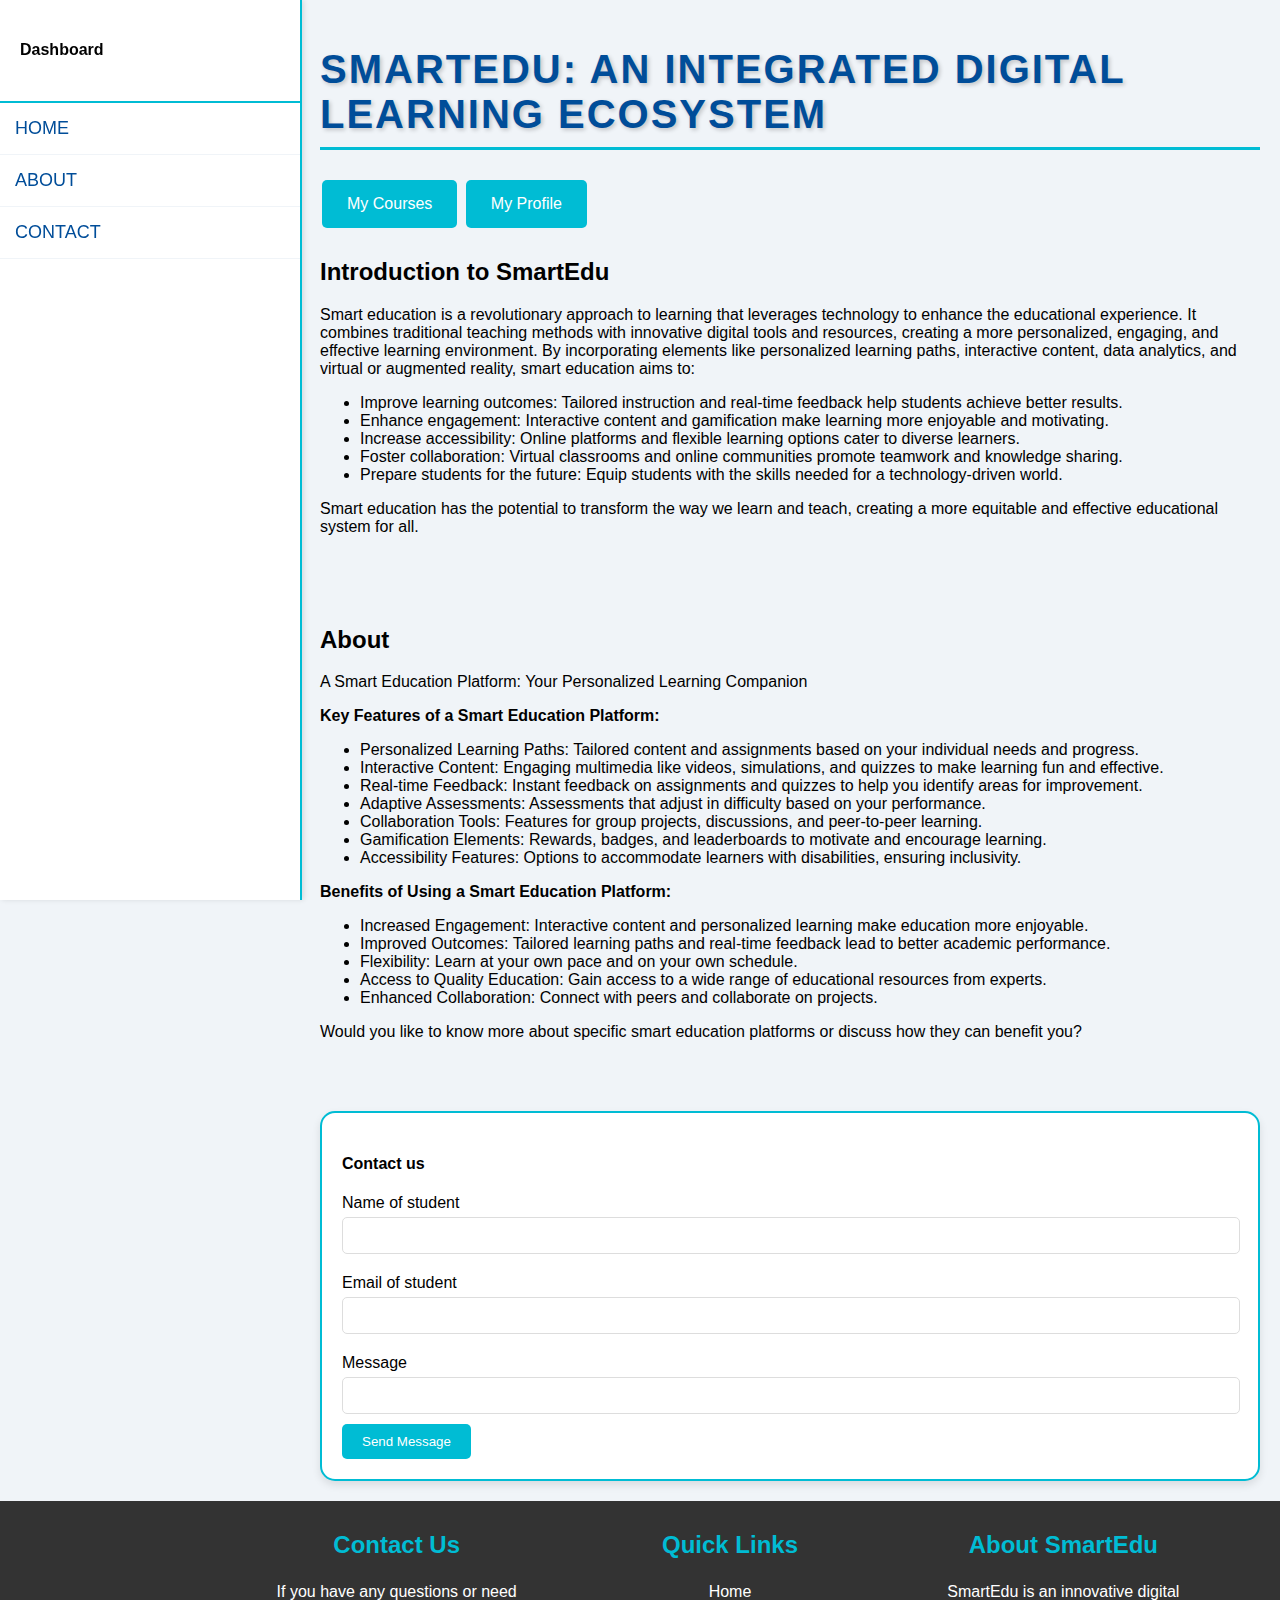
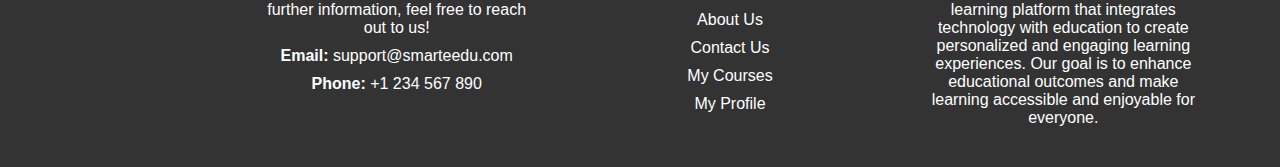
<file: home/index.html>
<!DOCTYPE html>
<html lang="en">
<head>
    <meta charset="UTF-8">
    <meta name="viewport" content="width=device-width, initial-scale=1.0">
    <title>Smart Education</title>
    <style>
        /* Global Styles */
        body {
            background-color: #f0f4f8;
            font-family: 'Arial', sans-serif;
            margin: 0;
            padding: 0;
        }

        .container {
            max-width: 1600px;
            margin: auto;
            padding: 20px;
        }

        /* Sidebar Styles */
        .sidebar {
            width: 300px;
            height: 100%;
            background-color: #ffffff;
            position: fixed;
            left: 0;
            top: 0;
            overflow: auto;
            border-right: 2px solid #00bcd4;
            box-shadow: 2px 0 5px rgba(0, 0, 0, 0.1);
        }

        .sidebar .header {
            padding: 20px;
            border-bottom: 2px solid #00bcd4;
        }

        .sidebar a {
            display: block;
            padding: 15px;
            color: #004d99;
            text-decoration: none;
            font-size: 18px;
            border-bottom: 1px solid #f0f4f8;
        }

        .sidebar a:hover {
            background-color: #00bcd4;
            color: #ffffff;
        }

        .sidebar .social-icons {
            display: flex;
            justify-content: center;
            padding: 10px;
        }

        .sidebar .social-icons i {
            margin: 0 10px;
            color: #004d99;
            transition: color 0.3s;
        }

        .sidebar .social-icons i:hover {
            color: #00bcd4;
        }

        /* Main Content Styles */
        .main-content {
            margin-left: 300px;
            padding: 20px;
        }

        .main-content h1 {
            font-size: 2.5em;
            color: #004d99;
            margin-bottom: 20px;
            text-shadow: 2px 2px 4px rgba(0, 0, 0, 0.2);
            font-weight: bold;
            text-transform: uppercase;
            letter-spacing: 2px;
            border-bottom: 3px solid #00bcd4;
            padding-bottom: 10px;
            display: inline-block;
        }

        .button {
            background-color: #00bcd4;
            color: #ffffff;
            border: none;
            padding: 15px 25px;
            text-align: center;
            text-decoration: none;
            display: inline-block;
            font-size: 16px;
            margin: 10px 2px;
            cursor: pointer;
            border-radius: 5px;
            transition: background-color 0.3s;
        }

        .button:hover {
            background-color: #004d99;
        }

        /* Form Styles */
        .form-container {
            background-color: #ffffff;
            border: 2px solid #00bcd4;
            border-radius: 15px;
            padding: 20px;
            box-shadow: 0 4px 8px rgba(0, 0, 0, 0.1);
        }

        .form-container label {
            display: block;
            margin: 10px 0 5px;
            font-size: 16px;
        }

        .form-container input[type="text"] {
            width: calc(100% - 20px);
            padding: 10px;
            border: 1px solid #ddd;
            border-radius: 5px;
            margin-bottom: 10px;
        }

        .form-container button {
            background-color: #00bcd4;
            color: #ffffff;
            border: none;
            padding: 10px 20px;
            cursor: pointer;
            border-radius: 5px;
            transition: background-color 0.3s;
        }

        .form-container button:hover {
            background-color: #004d99;
        }

        /* Footer Styles */
     


            /* Footer Styles */
        .footer {
            background-color: #333;
            color: #ffffff;
            padding: 20px 0;
            text-align: center;
        }

        .footer .container {
            max-width: 1000px;
            margin: auto;
            padding: 0 20px;
            padding-left: 200px;;
        }

        .footer-content {
            display: flex;
            flex-wrap: wrap;
            justify-content: space-between;
            margin: 30 auto;
        }

        .footer-section {
            flex: 1;
            min-width: 200px;
            margin: 10px;
            padding: 0 15px;
        }

        .footer-section h3 {
            margin-top: 0;
            font-size: 1.5em;
            color: #00bcd4;
        }

        .footer-section p {
            margin: 10px 0;
        }

        .footer-section ul {
            list-style-type: none;
            padding: 0;
        }

        .footer-section ul li {
            margin: 10px 0;
        }

        .footer-section ul li a {
            color: #ffffff;
            text-decoration: none;
            transition: color 0.3s;
        }

        .footer-section ul li a:hover {
            color: #00bcd4;
        }
    </style>
</head>
<body>

<!-- Sidebar/menu -->
<nav class="sidebar">
    <div class="header">
        <h4><b>Dashboard</b></h4>
    </div>
    <div class="menu">
        <a href="#Dashboard">HOME</a>
        <a href="#about">ABOUT</a>
        <a href="#contact">CONTACT</a>
    </div>
    <div class="social-icons">
        <i class="fa fa-facebook-official"></i>
        <i class="fa fa-instagram"></i>
        <i class="fa fa-snapchat"></i>
        <i class="fa fa-pinterest-p"></i>
        <i class="fa fa-twitter"></i>
        <i class="fa fa-linkedin"></i>
    </div>
</nav>

<!-- Main content -->
<div id="Dashboard" class="main-content">
    <header>
        <h1><b>SmartEdu:</b> An Integrated Digital Learning Ecosystem</h1>
        <div>
            <button class="button" onclick="window.location.href='/ASOIT-BTech-Projects/mycourses'">My Courses</button>
            <button class="button" onclick="window.location.href='/ASOIT-BTech-Projects/profile'">My Profile</button>
        </div>
    </header>

    <!-- Content Sections -->
    <div>
        <h2><b>Introduction to SmartEdu</b></h2>
        <p>Smart education is a revolutionary approach to learning that leverages technology to enhance the educational experience. It combines traditional teaching methods with innovative digital tools and resources, creating a more personalized, engaging, and effective learning environment.
        By incorporating elements like personalized learning paths, interactive content, data analytics, and virtual or augmented reality, smart education aims to:
        </p>
        <ul>
            <li>Improve learning outcomes: Tailored instruction and real-time feedback help students achieve better results.</li>
            <li>Enhance engagement: Interactive content and gamification make learning more enjoyable and motivating.</li>
            <li>Increase accessibility: Online platforms and flexible learning options cater to diverse learners.</li>
            <li>Foster collaboration: Virtual classrooms and online communities promote teamwork and knowledge sharing.</li>
            <li>Prepare students for the future: Equip students with the skills needed for a technology-driven world.</li>
        </ul>
        <p>Smart education has the potential to transform the way we learn and teach, creating a more equitable and effective educational system for all.</p>
    </div>
    <br /><br /><br /> 
    <div>
        <h2 id="about"><b>About</b></h2>
        <p>A Smart Education Platform: Your Personalized Learning Companion</p>
        <p><b>Key Features of a Smart Education Platform:</b></p>
        <ul>
            <li>Personalized Learning Paths: Tailored content and assignments based on your individual needs and progress.</li>
            <li>Interactive Content: Engaging multimedia like videos, simulations, and quizzes to make learning fun and effective.</li>
            <li>Real-time Feedback: Instant feedback on assignments and quizzes to help you identify areas for improvement.</li>
            <li>Adaptive Assessments: Assessments that adjust in difficulty based on your performance.</li>
            <li>Collaboration Tools: Features for group projects, discussions, and peer-to-peer learning.</li>
            <li>Gamification Elements: Rewards, badges, and leaderboards to motivate and encourage learning.</li>
            <li>Accessibility Features: Options to accommodate learners with disabilities, ensuring inclusivity.</li>
        </ul>
        <p><b>Benefits of Using a Smart Education Platform:</b></p>
        <ul>
            <li>Increased Engagement: Interactive content and personalized learning make education more enjoyable.</li>
            <li>Improved Outcomes: Tailored learning paths and real-time feedback lead to better academic performance.</li>
            <li>Flexibility: Learn at your own pace and on your own schedule.</li>
            <li>Access to Quality Education: Gain access to a wide range of educational resources from experts.</li>
            <li>Enhanced Collaboration: Connect with peers and collaborate on projects.</li>
        </ul>
        <p>Would you like to know more about specific smart education platforms or discuss how they can benefit you?</p>
    </div>
    <br /><br /><br />
    <div class="form-container" id="contact">
        <h4>Contact us</h4>
        <form action="/action_page.php" target="_blank">
            <label for="name">Name of student</label>
            <input type="text" id="name" name="Name" required>

            <label for="email">Email of student</label>
            <input type="text" id="email" name="Email" required>

            <label for="message">Message</label>
            <input type="text" id="message" name="Message" required>

            <button type="submit"><i class="fa fa-paper-plane"></i> Send Message</button>
        </form>
    </div>
</div>

<!-- Footer -->
<!-- Footer -->
<footer class="footer">
  <div class="container">
      <div class="footer-content">
          <div class="footer-section">
              <h3>Contact Us</h3>
              <p>If you have any questions or need further information, feel free to reach out to us!</p>
              <p><strong>Email:</strong> support@smarteedu.com</p>
              <p><strong>Phone:</strong> +1 234 567 890</p>
          </div>

          <div class="footer-section">
              <h3>Quick Links</h3>
              <ul>
                  <li><a href="#Dashboard">Home</a></li>
                  <li><a href="#about">About Us</a></li>
                  <li><a href="#contact">Contact Us</a></li>
                  <li><a href="/site/mycourses">My Courses</a></li>
                  <li><a href="/site/profile">My Profile</a></li>
              </ul>
          </div>

          <div class="footer-section">
              <h3>About SmartEdu</h3>
              <p>SmartEdu is an innovative digital learning platform that integrates technology with education to create personalized and engaging learning experiences. Our goal is to enhance educational outcomes and make learning accessible and enjoyable for everyone.</p>
          </div>
      </div>
  </div>
</footer>


</body>
</html>
</file>
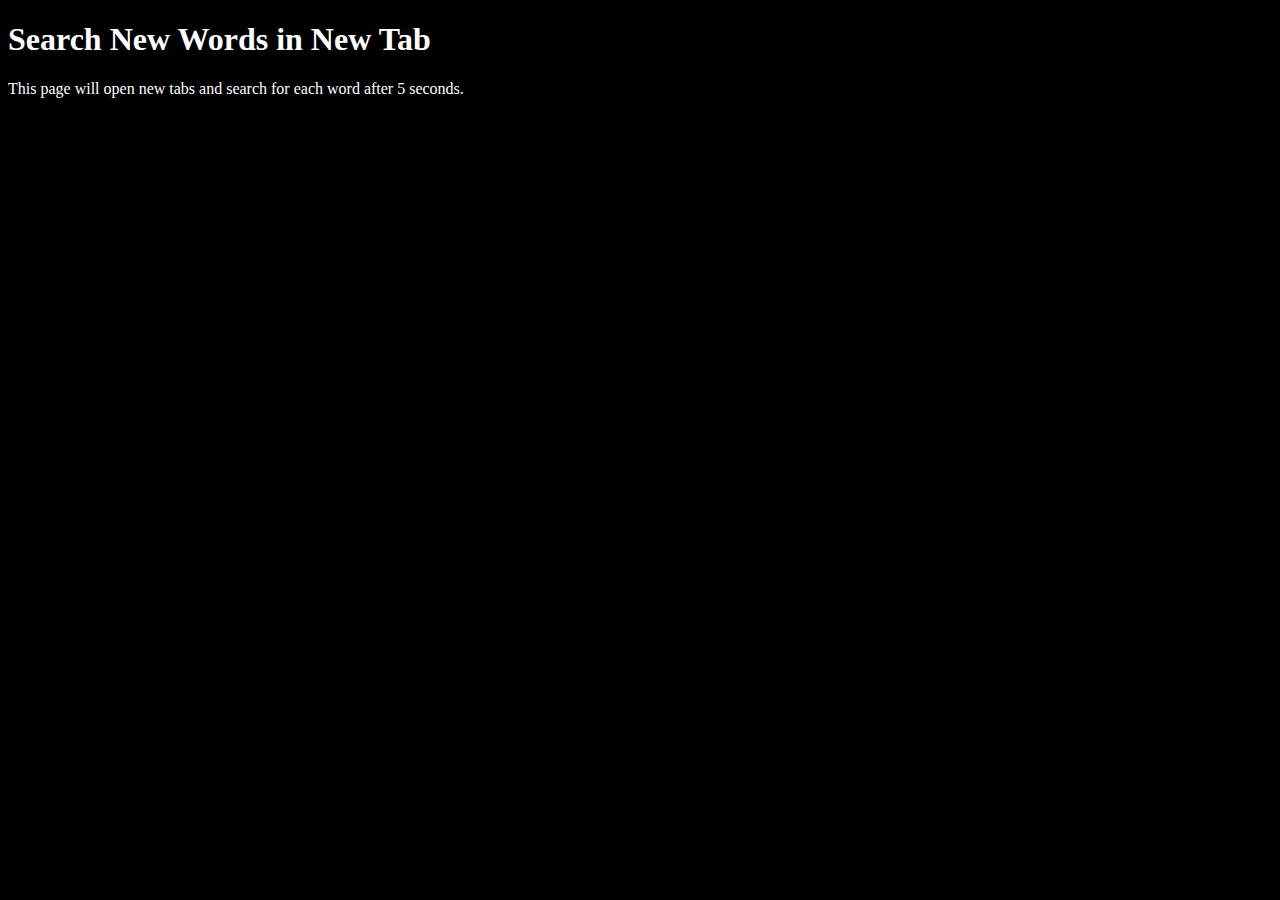
<file: bing.html>
<!DOCTYPE html>
<html lang="en">
<head>
    <style>
        body{
            background-color: #000000;
            color: #ffffff;
        }
    </style>
    <meta charset="UTF-8">
    <meta name="viewport" content="width=device-width, initial-scale=1.0">
    <title>Bing Rewards Hist --By Kaushik Ghorai</title>
    <script>
        function searchNewWords() {
            const words = ["apple", "banana", "cherry", "date", "elderberry", "Shopping", "Man's Wear", "Shirt", "T-shirt", "Shoes", "shocks", "Jacket", "Swater", "Nikie", "Adidas", "Parker Pen", "Octane Ball Pen", "Expresso Machine", "Cofee", "Juice Maker", "Laptop", "Mobile", "Tablet", "Desktop", "Printer", "Scanner", "Camera", "Headphone", "Speaker", "Monitor", "Keyboard", "Mouse", "Router", "Modem", "Switch", "Hub", "Firewall", "Antivirus", "Operating System", "Software", "Hardware", "Network", "Internet", "Intranet", "Extranet", "LAN", "WAN"];
            words.forEach((word, index) => {
                setTimeout(() => {
                    const searchUrl = `https://www.bing.com/search?pglt=929&q=${word}&cvid=9a17966f43ef4e279da8c1396e1f9d37&gs_lcrp=EgRlZGdlKgYIABBFGDkyBggAEEUYOTIGCAEQABhAMgYIAhAAGEAyBggDEAAYQDIGCAQQABhAMgYIBRAAGEAyBggGEAAYQDIGCAcQABhAMgYICBAAGEDSAQgzODg3ajBqMagCCLACAQ&FORM=ANNTA1&PC=U531`;
                    window.open(searchUrl, '_blank');
                }, index * 1000);
            });
        }

        window.onload = function() {
            setTimeout(searchNewWords, 5000);
        }
    </script>
</head>
<body>
    <h1>Search New Words in New Tab</h1>
    <p>This page will open new tabs and search for each word after 5 seconds.</p>
</body>
</html>
</file>
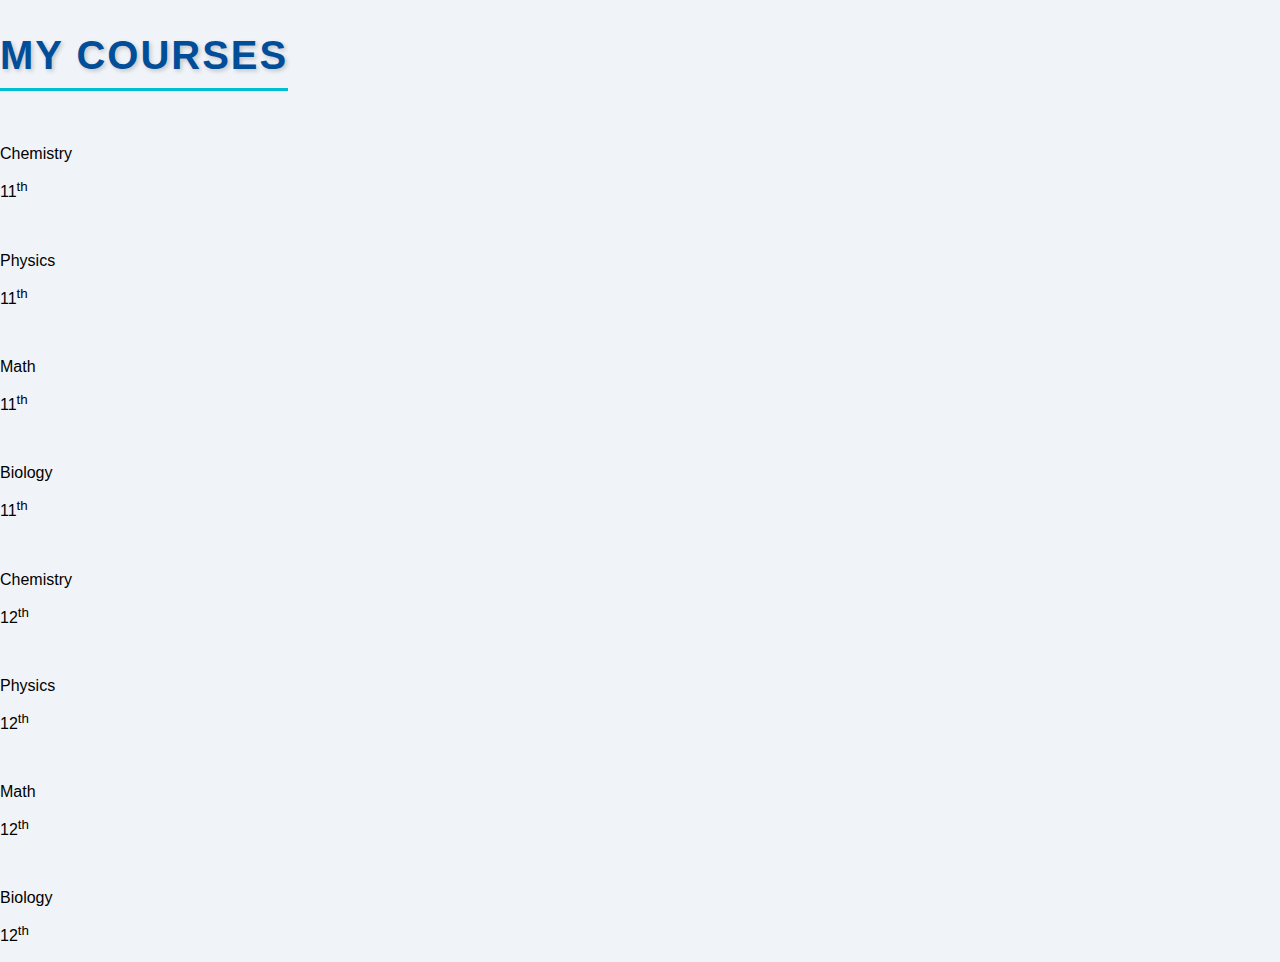
<file: mycourses/mycourse.html>
<!DOCTYPE html>
<html>
<head>
<title>My Courses</title>
<link rel="stylesheet" href="mycourses.css">
</head>
<body>
<div>
	<div>
		<h2 id="headingMyCourse">My Courses</h2>
		<div id='coursesContent'><img><p id='subjectName'>Chemistry</p><p id='std'>11<sup>th</sup></p></div>
		<div id='coursesContent'><img><p id='subjectName'>Physics</p><p id='std'>11<sup>th</sup></p></div>
		<div id='coursesContent'><img><p id='subjectName'>Math</p><p id='std'>11<sup>th</sup></p></div>
		<div id='coursesContent'><img><p id='subjectName'>Biology</p><p id='std'>11<sup>th</sup></p></div>
		<div id='coursesContent'><img><p id='subjectName'>Chemistry</p><p id='std'>12<sup>th</sup></p></div>
		<div id='coursesContent'><img><p id='subjectName'>Physics</p><p id='std'>12<sup>th</sup></p></div>
		<div id='coursesContent'><img><p id='subjectName'>Math</p><p id='std'>12<sup>th</sup></p></div>
		<div id='coursesContent'><img><p id='subjectName'>Biology</p><p id='std'>12<sup>th</sup></p></div>
	</div>
	
</div>
</body>
</html>
</file>
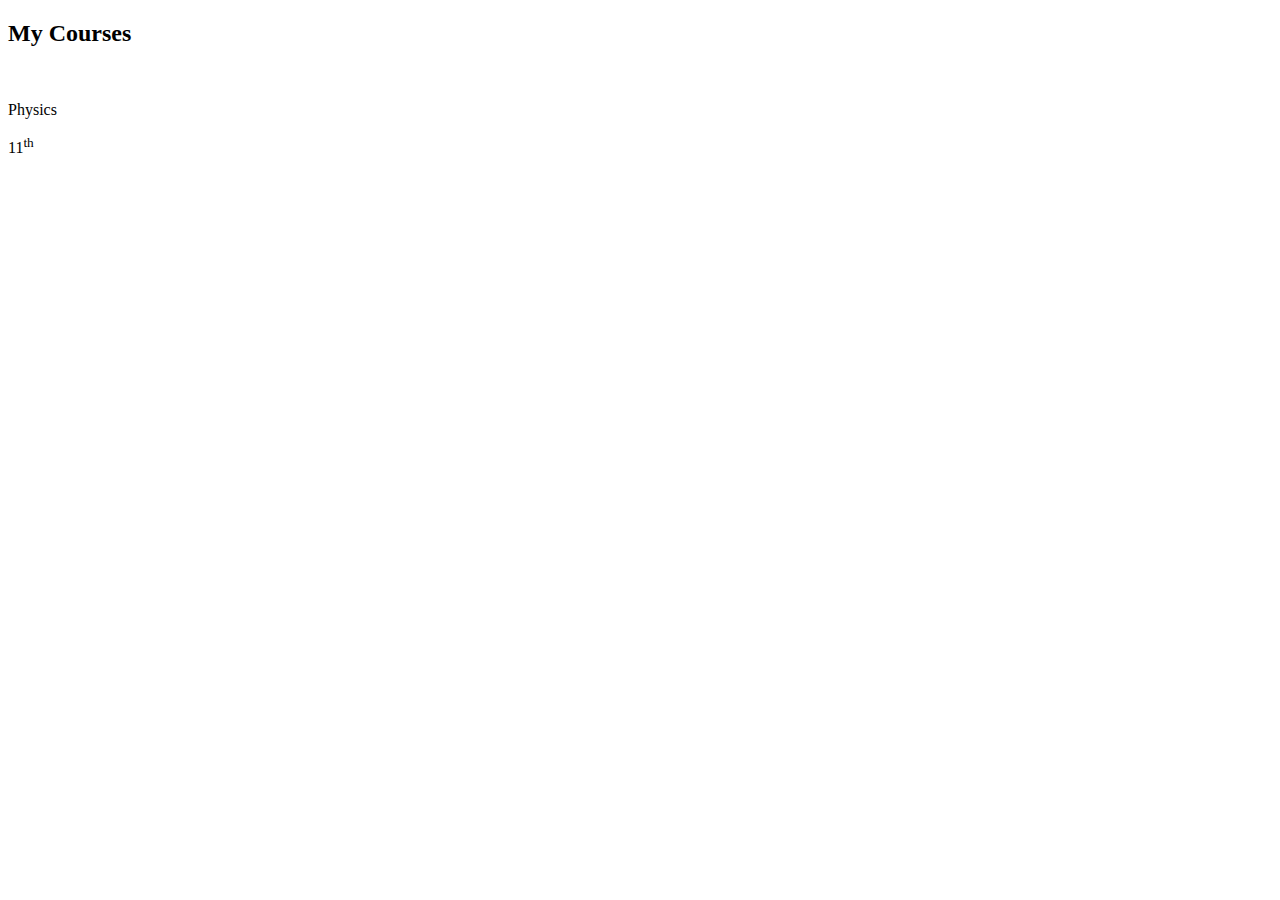
<file: site/mycourses/mycourse.html>
<!DOCTYPE html>
<html>
<head>
<title>My Courses</title>
</head>
<body>
<div>
	<div>
		<h2 id="headingMyCourse">My Courses</h2>
	</div>
	<div id="courseContent">
	  <img>
	  <p id="subjectName">Physics</p>
	  <p id="std">11<sup>th</sup></p>
	  
	</div
</div>
</body>
</html>
</file>
<file: mycourses/mycourses.css>
body {
  background-color: #f0f4f8;
  font-family: Arial, sans-serif;
  margin: 0;
  padding: 0;
}

.container {
  width: 80%;
  margin: auto;
  padding: 20px;
  text-align: center;
}

#headingMyCourse {
  font-size: 2.5em; /* Larger font size */
  color: #004d99; /* Dark blue color */
  margin-bottom: 20px;
  text-shadow: 2px 2px 4px rgba(0, 0, 0, 0.2); /* Shadow for depth */
  font-weight: bold; /* Make text bold */
  text-transform: uppercase; /* Uppercase letters */
  letter-spacing: 2px; /* Spacing between letters */
  border-bottom: 3px solid #00bcd4; /* Bottom border */
  padding-bottom: 10px; /* Space between text and border */
  display: inline-block; /* Fit border to text width */
}


.courses-grid {
  display: grid;
  grid-template-columns: 1fr 1fr;
  gap: 20px;
}

.course-column {
  display: flex;
  flex-direction: column;
  gap: 20px;
}

.course-item {
  background-color: #ffffff;
  border: 2px solid #00bcd4;
  border-radius: 15px;
  padding: 20px;
  text-align: center;
  box-shadow: 0 4px 8px rgba(0, 0, 0, 0.1);
  transition: transform 0.3s;
}

.course-item:hover {
  transform: scale(1.05);
}

.course-img {
  width: 100px;
  height: auto;
  border-radius: 10px;
  margin-bottom: 10px;
}

.subjectName {
  font-size: 1.2em;
  color: #333;
}

.std {
  font-size: 1em;
  color: #666;
}
</file>
